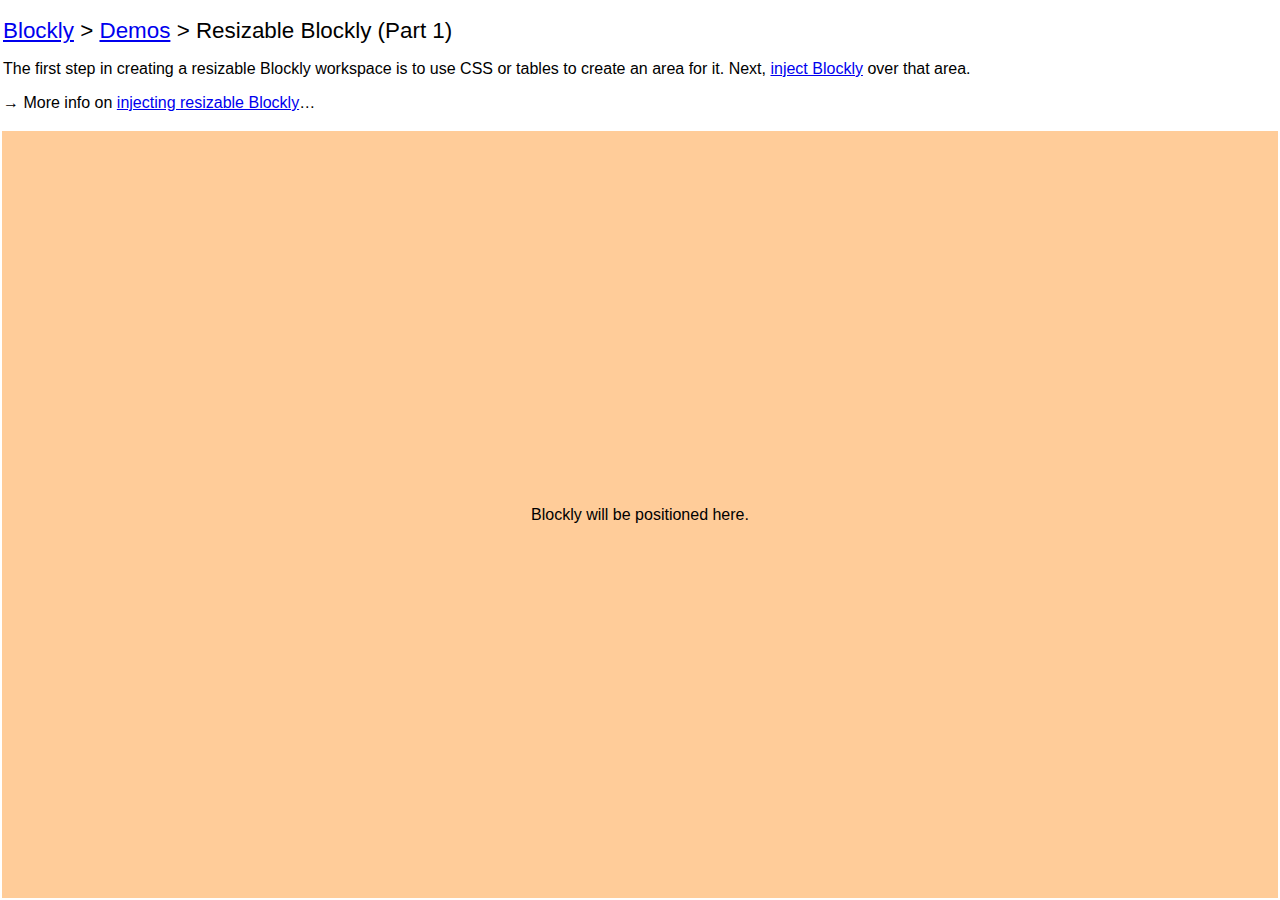
<file: interface/blockly/demos/resizable/index.html>
<!DOCTYPE html>
<html>
<head>
  <meta charset="utf-8">
  <title>Blockly Demo: Resizable Blockly (Part 1)</title>
  <style>
    html, body {
      height: 100%;
      margin: 0;
    }
    body {
      background-color: #fff;
      font-family: sans-serif;
      overflow: hidden;
    }
    h1 {
      font-weight: normal;
      font-size: 140%;
    }
    table {
      height: 100%;
      width: 100%;
    }
    #blocklyArea {
      height: 99%;
      background: #fc9;
      text-align: center;
    }
  </style>
</head>
<body>
  <table>
    <tr>
      <td>
        <h1><a href="https://developers.google.com/blockly/">Blockly</a> &gt;
          <a href="../index.html">Demos</a> &gt; Resizable Blockly (Part 1)</h1>

        <p>The first step in creating a resizable Blockly workspace is to use
        CSS or tables to create an area for it.
        Next, <a href="overlay.html">inject Blockly</a> over that area.</p>

        <p>&rarr; More info on <a href="https://developers.google.com/blockly/guides/configure/web/resizable">injecting resizable Blockly</a>&hellip;</p>
      </td>
    </tr>
    <tr>
      <td id="blocklyArea">
        Blockly will be positioned here.
      </td>
    </tr>
  </table>
</body>
</html>
</file>
